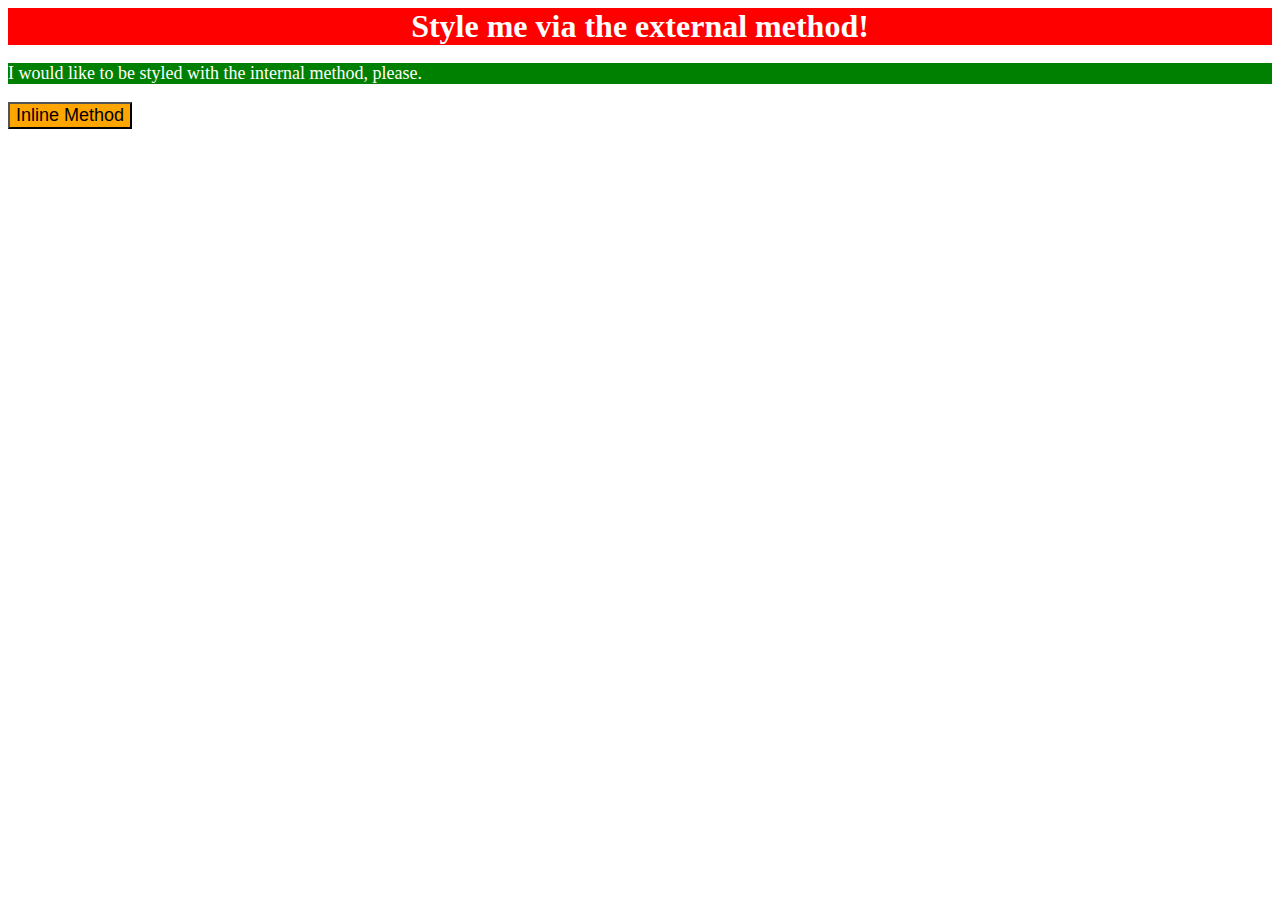
<file: foundations/intro-to-css/01-css-methods/index.html>
<!DOCTYPE html>
<html lang="en">
  <head>
    <meta charset="UTF-8">
    <meta http-equiv="X-UA-Compatible" content="IE=edge">
    <meta name="viewport" content="width=device-width, initial-scale=1.0">
    <title>Methods for Adding CSS</title>
    <style>
        p {
            background-color: green;
            color: white;
            font-size: 18px;
        }
    </style>

    <link rel="stylesheet" href="styles.css"

  </head>
  <body>
    <div>Style me via the external method!</div>
    <p>I would like to be styled with the internal method, please.</p>
    <button style="background-color: orange; font-size: 18px;">Inline Method</button>
  </body>
</html>
</file>
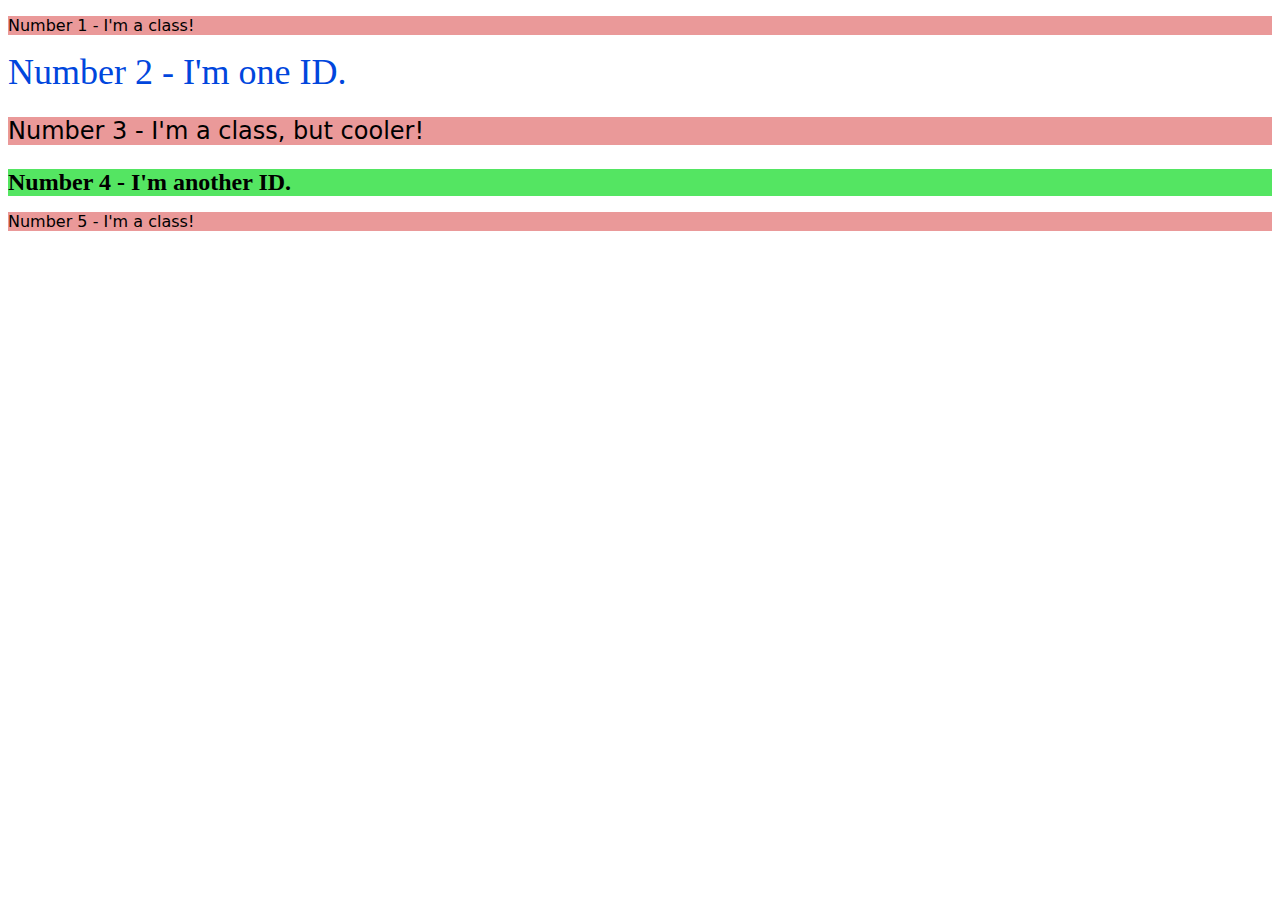
<file: foundations/intro-to-css/02-class-id-selectors/index.html>
<!doctype html>
<html lang="en">
    <head>
        <meta charset="UTF-8" />
        <meta http-equiv="X-UA-Compatible" content="IE=edge" />
        <meta name="viewport" content="width=device-width, initial-scale=1.0" />
        <title>Class and ID Selectors</title>
        <link rel="stylesheet" href="style.css" />
    </head>
    <body>
        <p class="base">Number 1 - I'm a class!</p>
        <div id="type-1">Number 2 - I'm one ID.</div>
        <p class="base adjust-text-size">Number 3 - I'm a class, but cooler!</p>
        <div id="type-2" class="adjust-text-size">
            Number 4 - I'm another ID.
        </div>
        <p class="base">Number 5 - I'm a class!</p>
    </body>
</html>
</file>
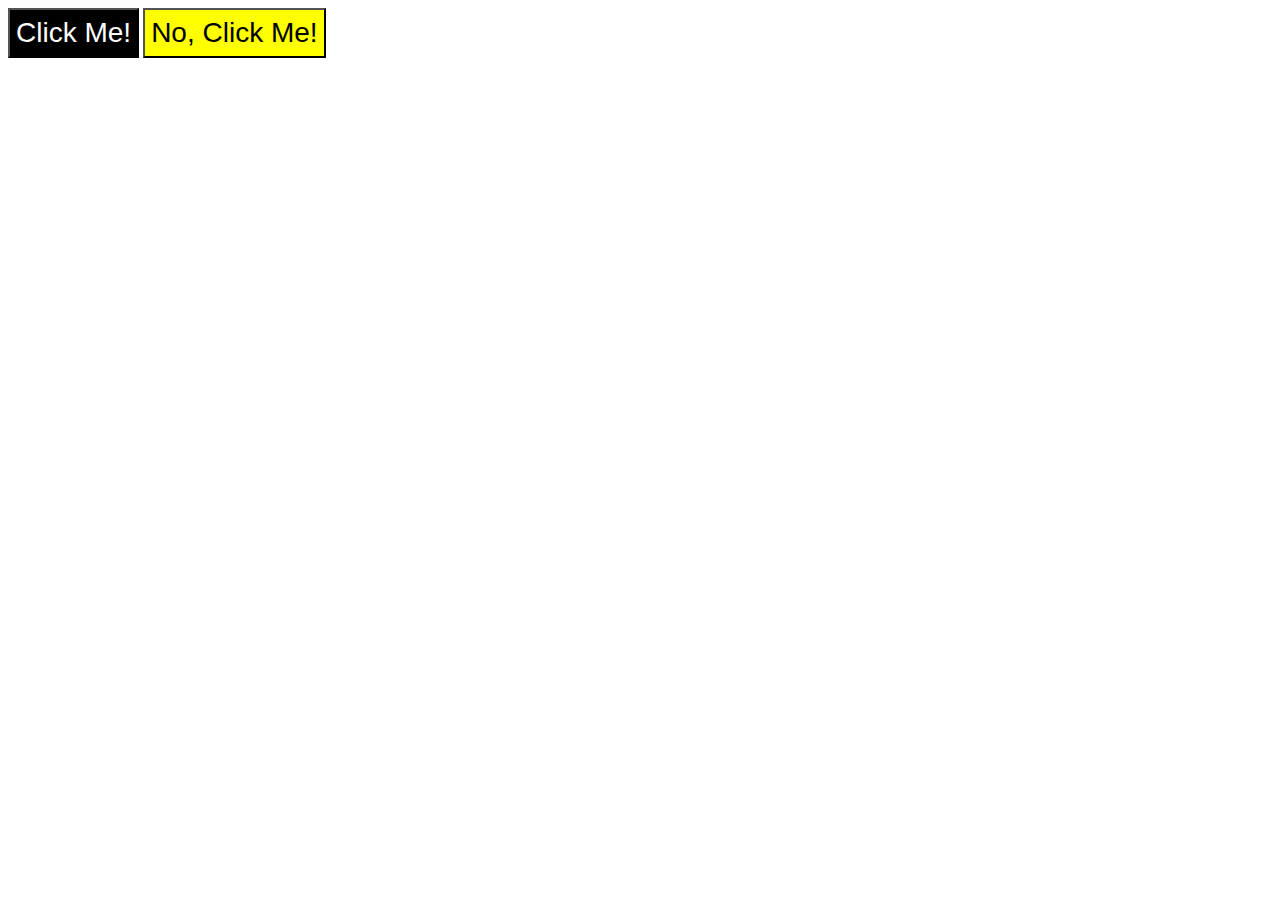
<file: foundations/intro-to-css/03-grouping-selectors/index.html>
<!doctype html>
<html lang="en">
    <head>
        <meta charset="UTF-8" />
        <meta http-equiv="X-UA-Compatible" content="IE=edge" />
        <meta name="viewport" content="width=device-width, initial-scale=1.0" />
        <title>Grouping Selectors</title>
        <link rel="stylesheet" href="style.css" />
    </head>
    <body>
        <button class="button button-1">Click Me!</button>
        <button class="button button-2">No, Click Me!</button>
    </body>
</html>
</file>
<file: foundations/intro-to-css/01-css-methods/styles.css>
div {
    color: white;
    font-size: 32px;
    text-align: center;
    font-weight: bold;
    background-color: red;
}
</file>
<file: foundations/intro-to-css/02-class-id-selectors/style.css>
.base {
    background-color: #ea9999;
    font-size: 16px;
    font-family: Verdana, "DejaVu Sans", sans-serif;
}

div#type-1 {
    color: #0046dd;
    font-size: 36px;
}

.adjust-text-size {
    font-size: 24px;
}

div#type-2 {
    background-color: #54e562;
    font-weight: bold;
}
</file>
<file: foundations/intro-to-css/03-grouping-selectors/style.css>
.button {
    font-size: 28px;
    font-family: Helvetica, "Times New Roman", sans-serif;
    height: 50px;
}

.button-1 {
    background-color: black;
    color: white;
}

.button-2 {
    background-color: yellow;
}
</file>
